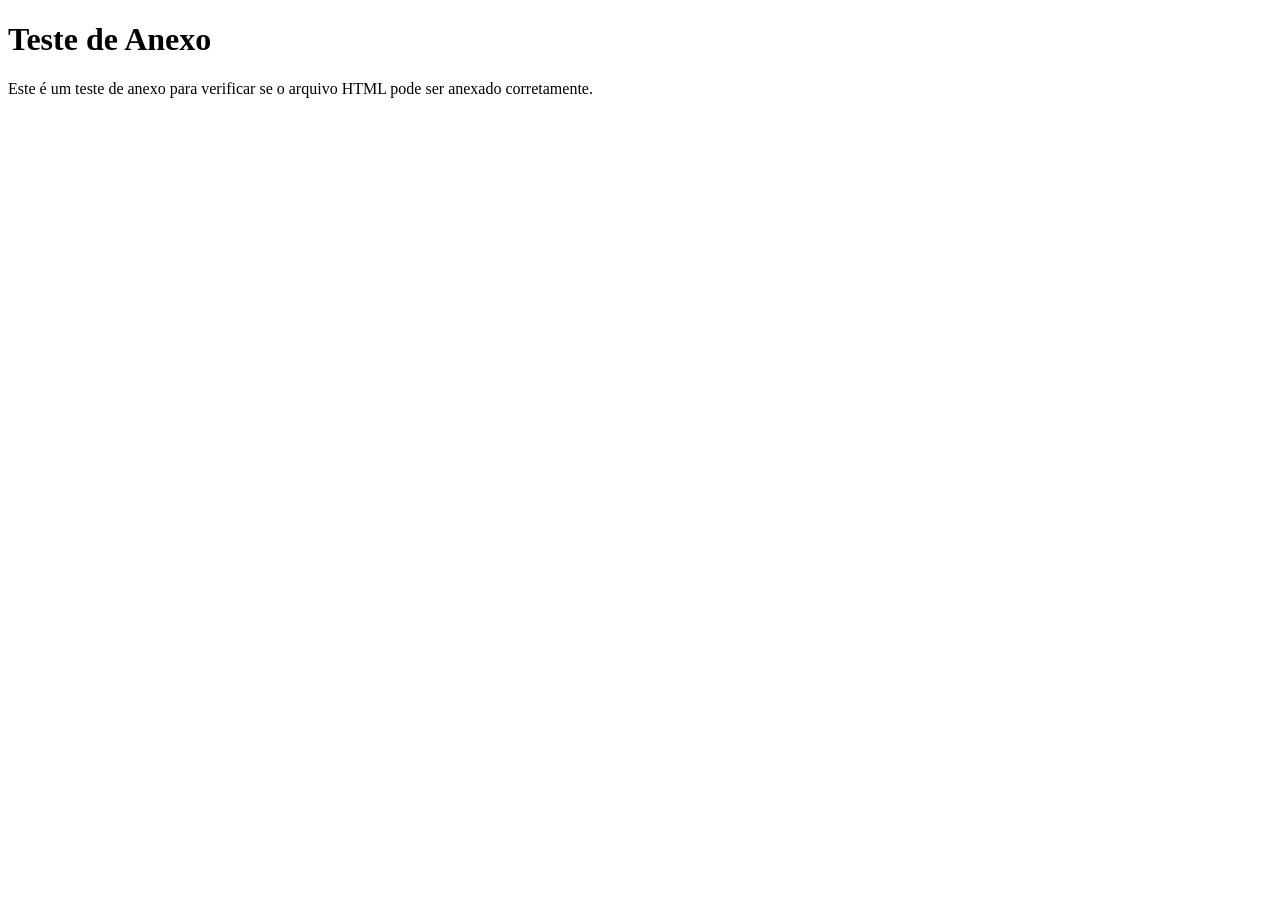
<file: Teste_de_anexo/golive.html>
<!DOCTYPE html>
<html lang="en">
<head>
    <meta charset="UTF-8">
    <meta name="viewport" content="width=, initial-scale=1.0">
    <title>Document</title>
</head>
<body>
    <main>
        <h1>Teste de Anexo</h1>
        <p>Este é um teste de anexo para verificar se o arquivo HTML pode ser anexado corretamente.</p>
    </main>
</body>
</html>
</file>
